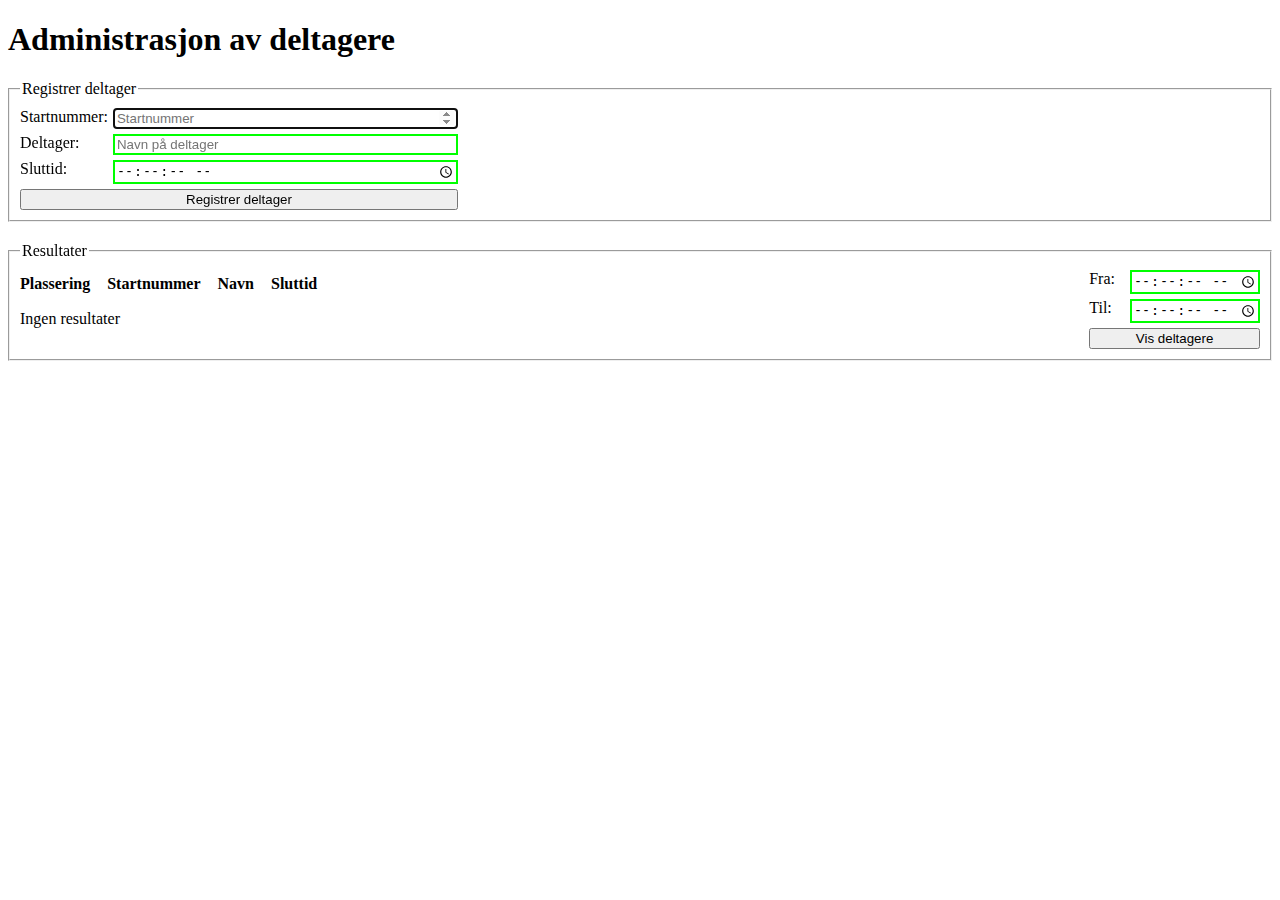
<file: Oblig3/target/classes/static/index.html>
<!DOCTYPE html>
<html lang="no">

    <head>
        <meta http-equiv="Content-Type" content="text/html; charset=UTF-8">
        <meta name="Author" content="Ditt navn">
        <link rel="shortcut icon" href="#">

        <title>Administrasjon av deltagere</title>
        <link href="lab3.css" rel="stylesheet" type="text/css">
    </head>

    <body>
        <h1>Administrasjon av deltagere</h1>

        <div id="root">
            <fieldset class="registrering">
                <legend>Registrer deltager</legend>
                <div class="input">

                    <label for="startnummer">Startnummer:</label>
                    <input type="number" autocomplete="off" autofocus min="1" placeholder="Startnummer" id="startnummer">
                    <label for="deltagernavn">Deltager:</label>
                    <input type="text" placeholder="Navn på deltager" autocomplete="off" size="40" id="deltagernavn"
                        pattern="\s*\p{L}{2,}((\s+|-)\p{L}{2,})*\s*"
                        title="Tillate tegn er kun bokstaver, mellomrom og enkel bindestrek mellom delnavn">
                    <label for="sluttid">Sluttid:</label>
                    <input type="time" step="1" id="sluttid" title="Fyll inn både timer, minutte og sekunder"
                        min="00:00:01">

                    <button type="button">Registrer deltager</button>
                </div>
                <p class="hidden">Deltager <span></span> med startnummer <span></span> ble registrert med sluttid <span></span>.</p>
            </fieldset>

            <fieldset class="resultat">
                <legend>Resultater</legend>
                <div class="input">
                    <label for="nedregrense">Fra: </label><input type="time" id="nedregrense" step="1"
                        title="Fyll inn nedre grense">
                    <label for="ovregrense">Til: </label><input type="time" id="ovregrense" step="1"
                        title="Fyll inn øvre grense">

                    <button type="button">Vis deltagere</button>
                </div>
                <div class="liste">
                    <table>
                        <thead>
                            <tr>
                                <th>Plassering</th>
                                <th>Startnummer</th>
                                <th>Navn</th>
                                <th>Sluttid</th>
                            </tr>
                        </thead>
                        <tbody></tbody>
                    </table>
                    <p>Ingen resultater</p>
                </div>
            </fieldset>
        </div>
    </body>

</html>
</file>
<file: Oblig3/target/classes/static/lab3.css>
.hidden {
    display: none !important;
}

.grid {
    display: grid;
}

input:invalid {
    border: 2px solid red;
}

input {
    border: 2px solid lime;
}

fieldset {
    margin: 20px 0;
    padding: 10px;
}

.registrering>.input {
    display: grid;
    grid-template-columns: repeat(2, max-content);
    grid-gap: 5px;
}

.registrering>.input>button {
    grid-column: 1/span 2;
}

/*
.resultat {
    margin-top: 5em;
}
*/

.resultat>div {
    float: right;
}

.resultat>div+div {
    float: left;
}

.resultat>.input {
    display: grid;
    grid-template-columns: repeat(2, max-content);
    grid-gap: 5px 15px;
}

.resultat>.input>button {
    grid-column: 1/span 2;
}

table {
    border-collapse: collapse;
    empty-cells: show;
}

th {
    padding-top: 5px;
}

td,
th {
    padding-left: 1em;
    text-align: left;
}

td:first-child,
th:first-child {
    padding-left: 0px;
}
</file>
